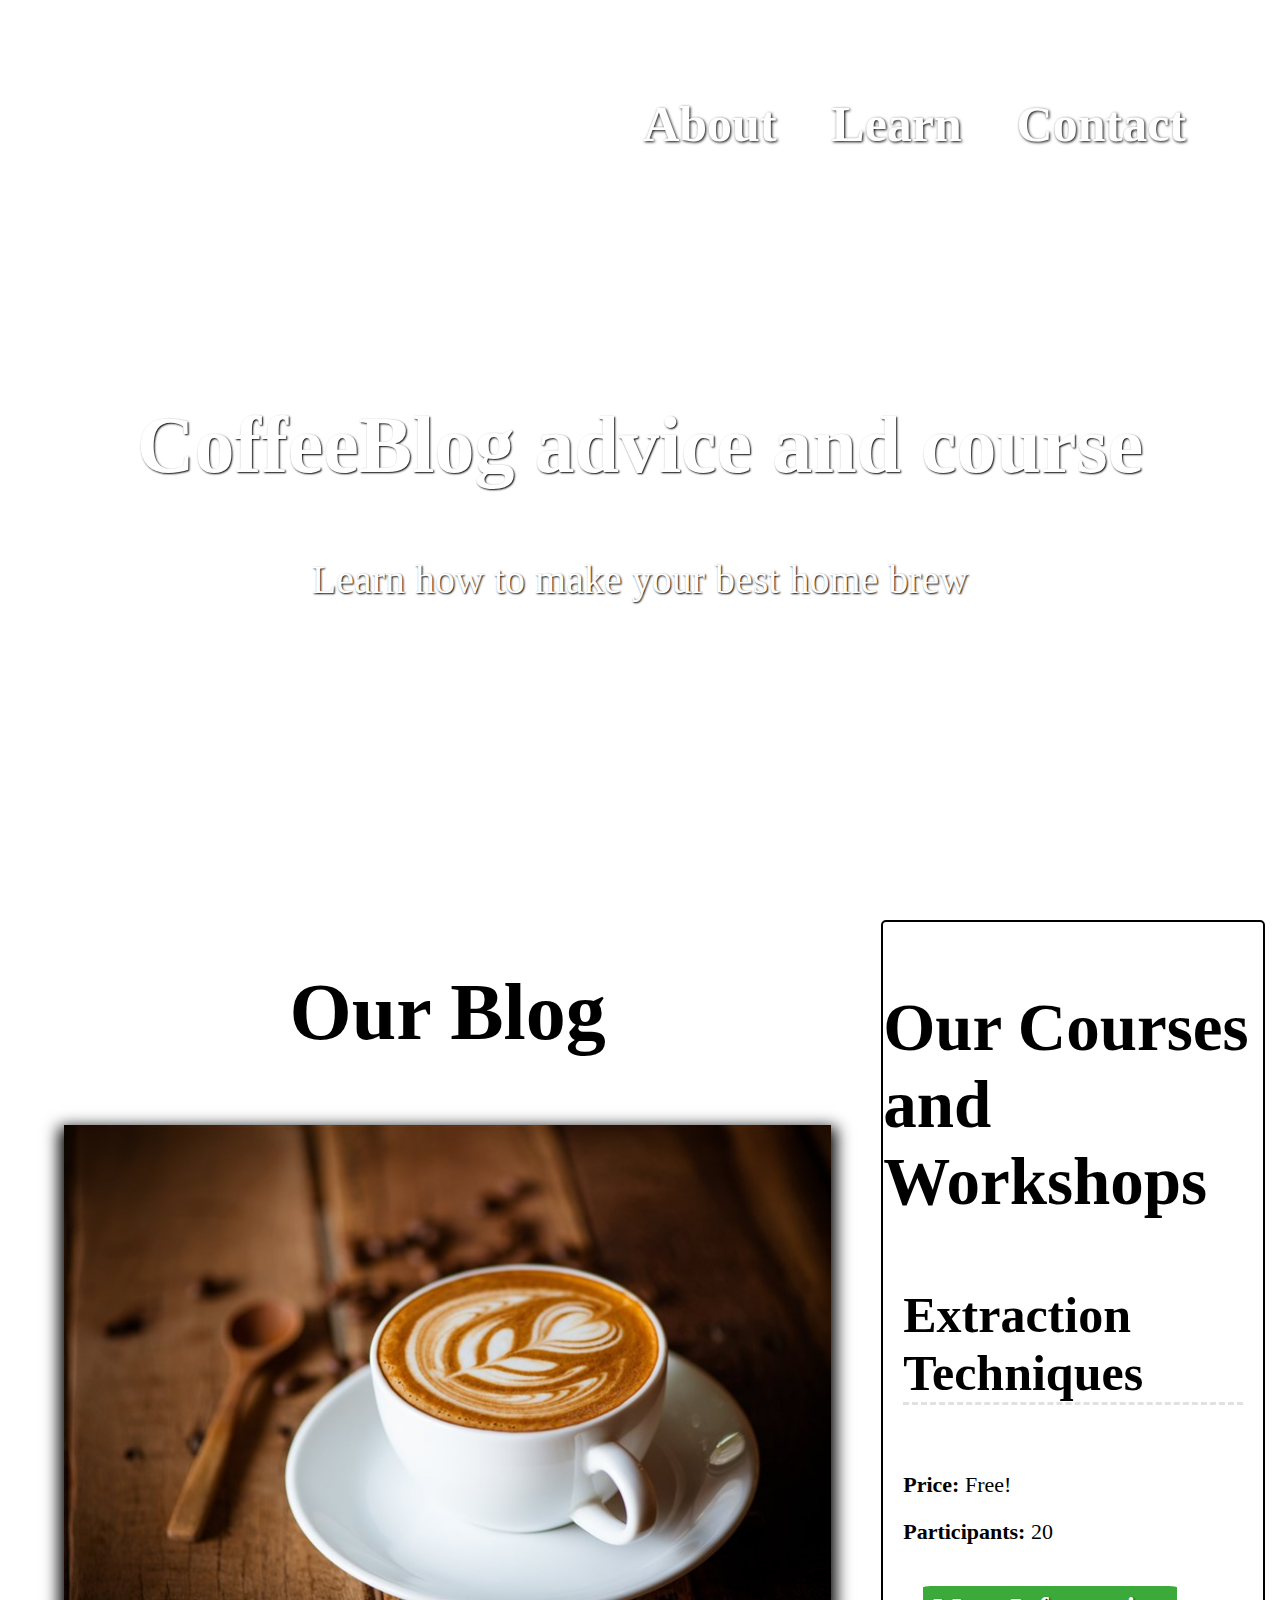
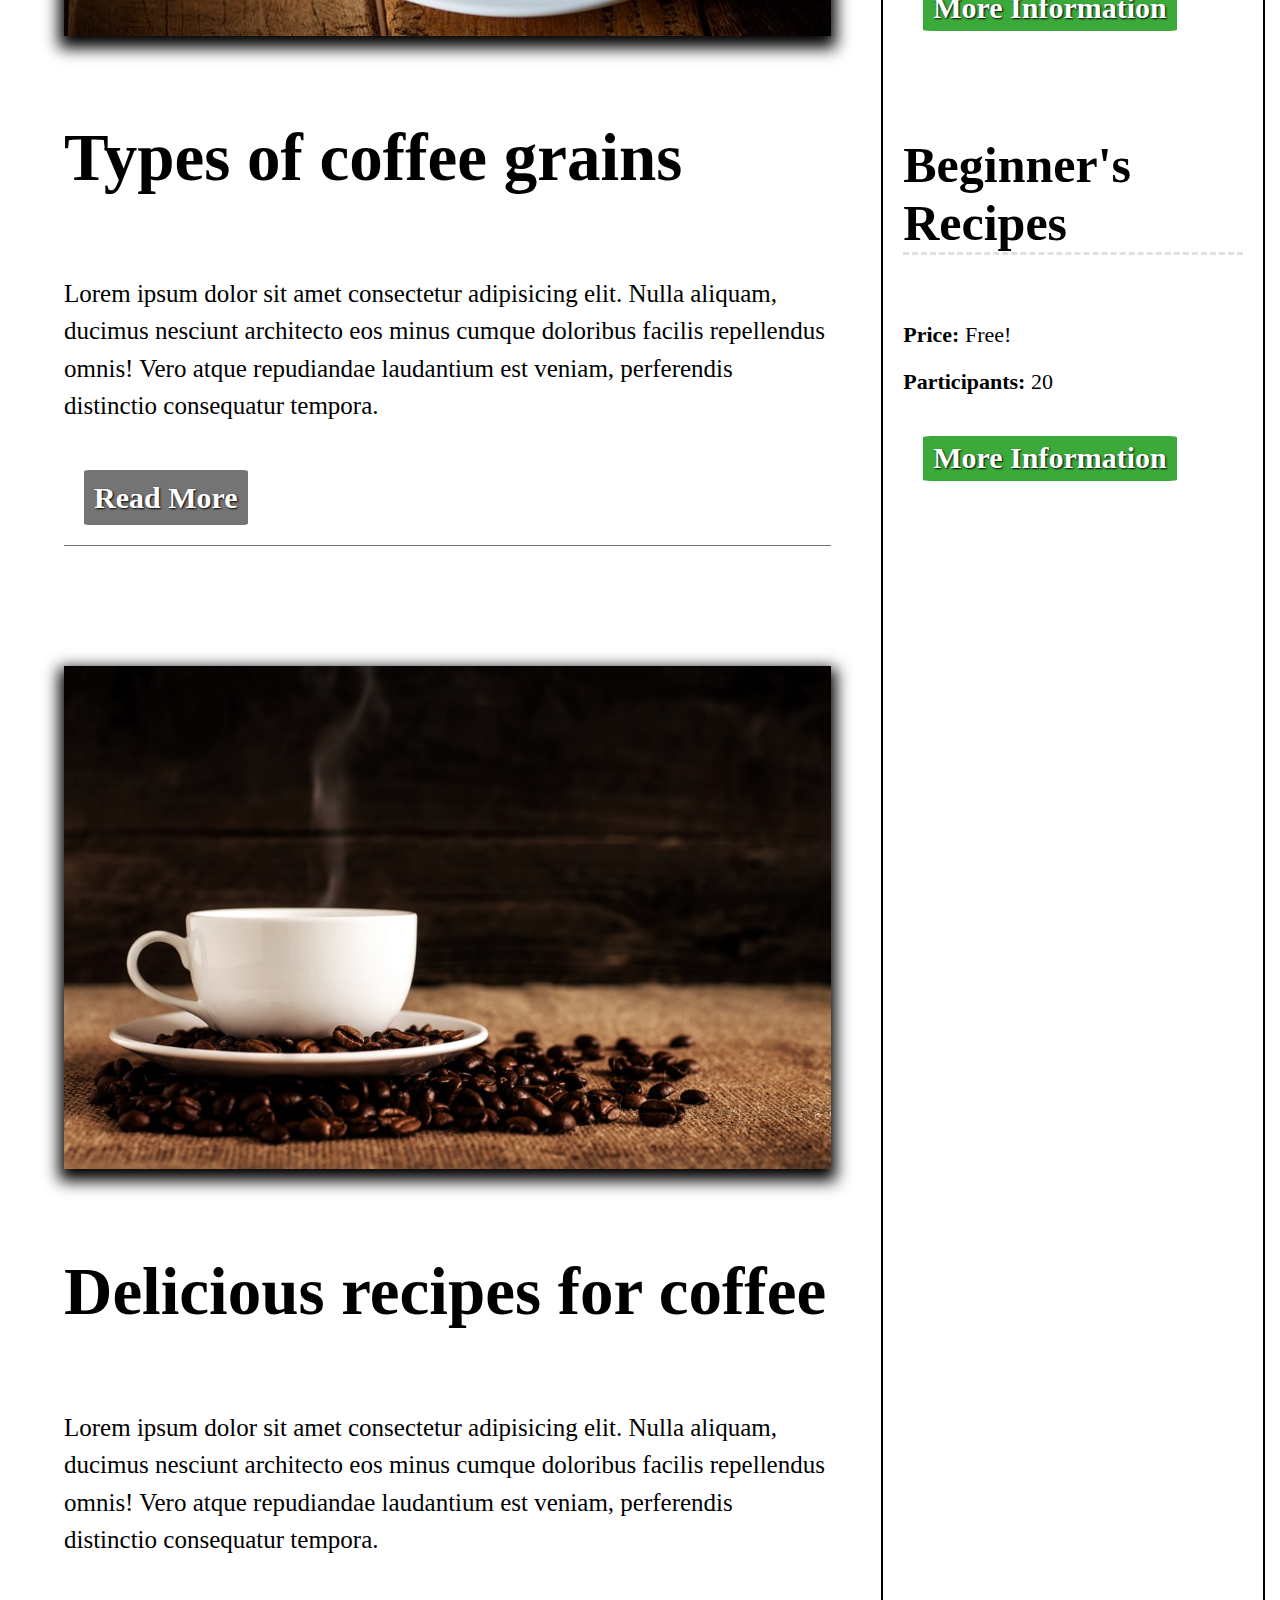
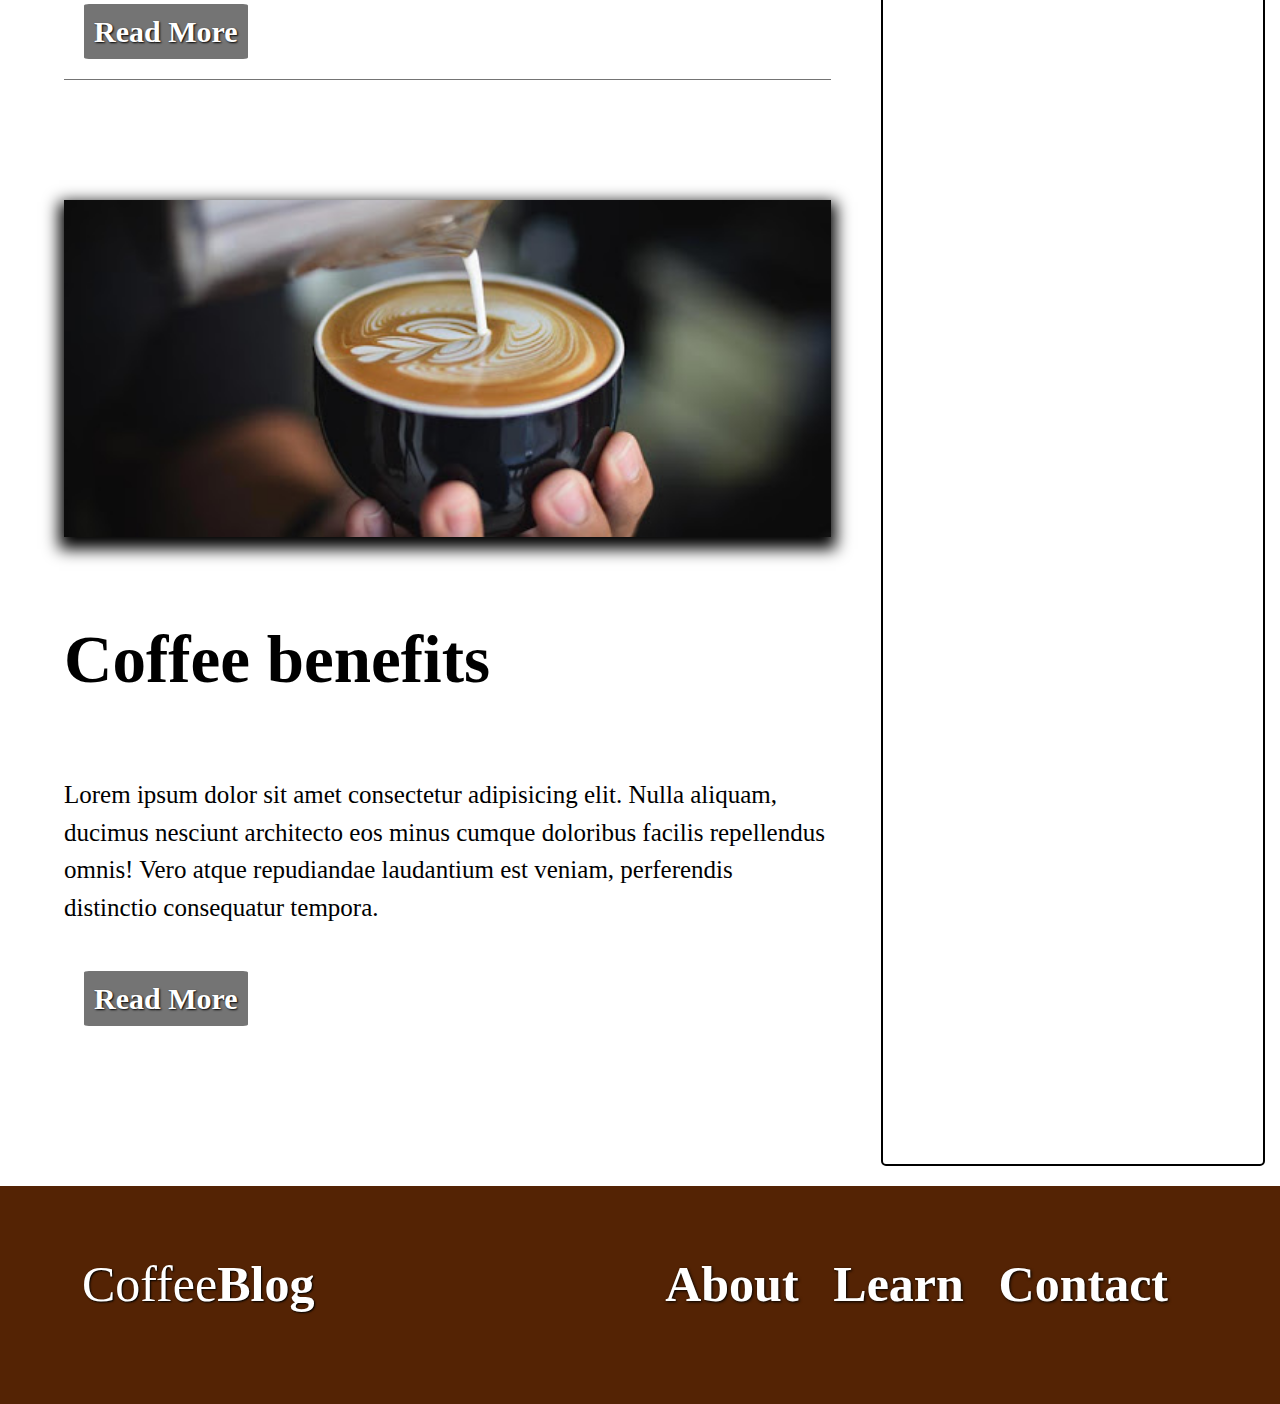
<file: BLOG/index.html>
<!DOCTYPE html>
<html lang="en">
<head>
    <meta charset="UTF-8">
    <meta name="viewport" content="width=device-width, initial-scale=1.0">
    <link href="https://fonts.googleapis.com/css2?family=Kalam&display=swap" rel="stylesheet">
    <link rel="stylesheet" href="css/normalize.css">
    <link rel="stylesheet" href="css/mystyle.css">
    <title>Coffee Blog</title>
</head>

<body>
    <header class="site-header">
        <div class="container">
            <div class="bar">
                <a href="index.html">
                    <h1>Coffee<span>Blog</span></h1>
                </a>
                <nav class="navigation">
                    <a href="about.html">About</a>
                    <a href="courses.html">Learn</a>
                    <a href="contact.html">Contact</a>
                </nav>
            </div><!--bar-->
        </div><!--container-->
        <div class="text-header">
            <h2>CoffeeBlog advice and course</h2>
            <p>Learn how to make your best home brew</p>
        </div><!--text-header-->
    </header>

    <div class="main-container container">
        <main class="blog">
            <h2 class="text-center" >Our Blog</h2>
            <article class="single-blog" >
                <div class="img-blog">
                    <img src="img/blog1.jpg" alt="coffee and beans">
                </div><!--img-blog-->
                <div class="text-blog">
                    <h3>Types of coffee grains</h3>
                    <p>Lorem ipsum dolor sit amet consectetur adipisicing elit. Nulla aliquam, ducimus nesciunt architecto eos minus cumque doloribus facilis repellendus omnis! Vero atque repudiandae laudantium est veniam, perferendis distinctio consequatur tempora.
                    </p>
                    <a href="#" class="btn btn-primary">Read More</a>
                </div><!--text-blog-->
            </article>

            <article class="single-blog" >
                <div class="img-blog">
                    <img src="img/blog2.jpg" alt="more coffee">
                </div><!--img-blog-->
                <div class="text-blog">
                    <h3>Delicious recipes for coffee</h3>
                    <p>Lorem ipsum dolor sit amet consectetur adipisicing elit. Nulla aliquam, ducimus nesciunt architecto eos minus cumque doloribus facilis repellendus omnis! Vero atque repudiandae laudantium est veniam, perferendis distinctio consequatur tempora.
                    </p>
                    <a href="#" class="btn btn-primary">Read More</a>
                </div><!--text-blog-->
            </article>

            <article class="single-blog" >
                <div class="img-blog">
                    <img src="img/blog3.jpg" alt="believe it, even more coffee">
                </div><!--img-blog-->
                <div class="text-blog">
                    <h3>Coffee benefits</h3>
                    <p>Lorem ipsum dolor sit amet consectetur adipisicing elit. Nulla aliquam, ducimus nesciunt architecto eos minus cumque doloribus facilis repellendus omnis! Vero atque repudiandae laudantium est veniam, perferendis distinctio consequatur tempora.
                    </p>
                    <a href="#" class="btn btn-primary">Read More</a>
                </div><!--text-blog-->
            </article>
        </main>
        
        <aside class="courses">
            <h3>Our Courses and Workshops</h3>
            <ul class="course-list">
                <li class="course">
                    <h4>Extraction Techniques</h4>
                    <p>Price: <span>Free!</span></p>
                    <p>Participants: <span>20</span></p>
                    <a class="btn btn-secondary" href="courses.html">More Information</a>
                </li>
                <li class="course">
                    <h4>Beginner's Recipes</h4>
                    <p>Price: <span>Free!</span></p>
                    <p>Participants: <span>20</span></p>
                    <a  class="btn btn-secondary" href="courses.html">More Information</a>
                </li>
            </ul>
        </aside>
    </div><!--main container-->

    <footer class="site-footer">
        <div class="container">
            <div class="bar">
                <p>Coffee<span>Blog</span></p>
                <nav class="navigation">
                    <a href="about.html">About</a>
                    <a href="courses.html">Learn</a>
                    <a href="contact.html">Contact</a>
                </nav>
            </div><!--bar-->
        </div><!--container-->
    </footer>
</body>
</html>
</file>
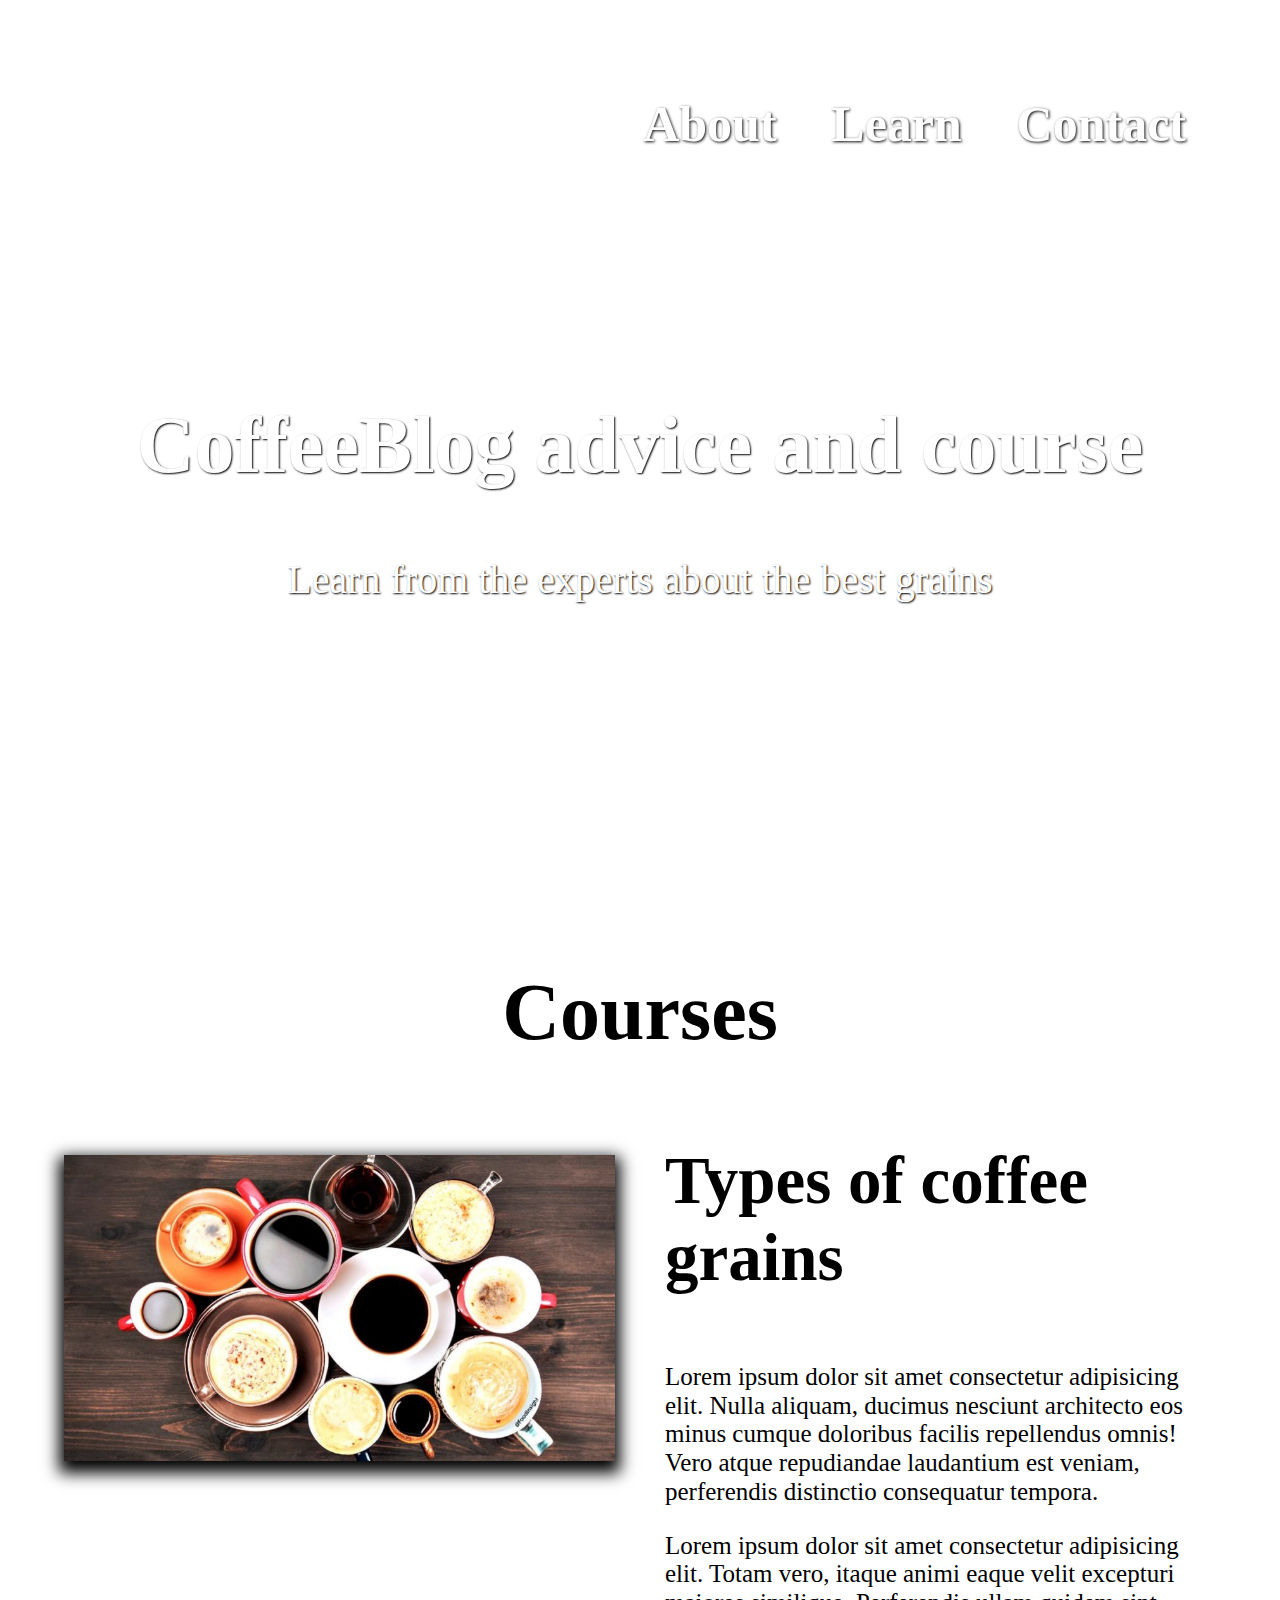
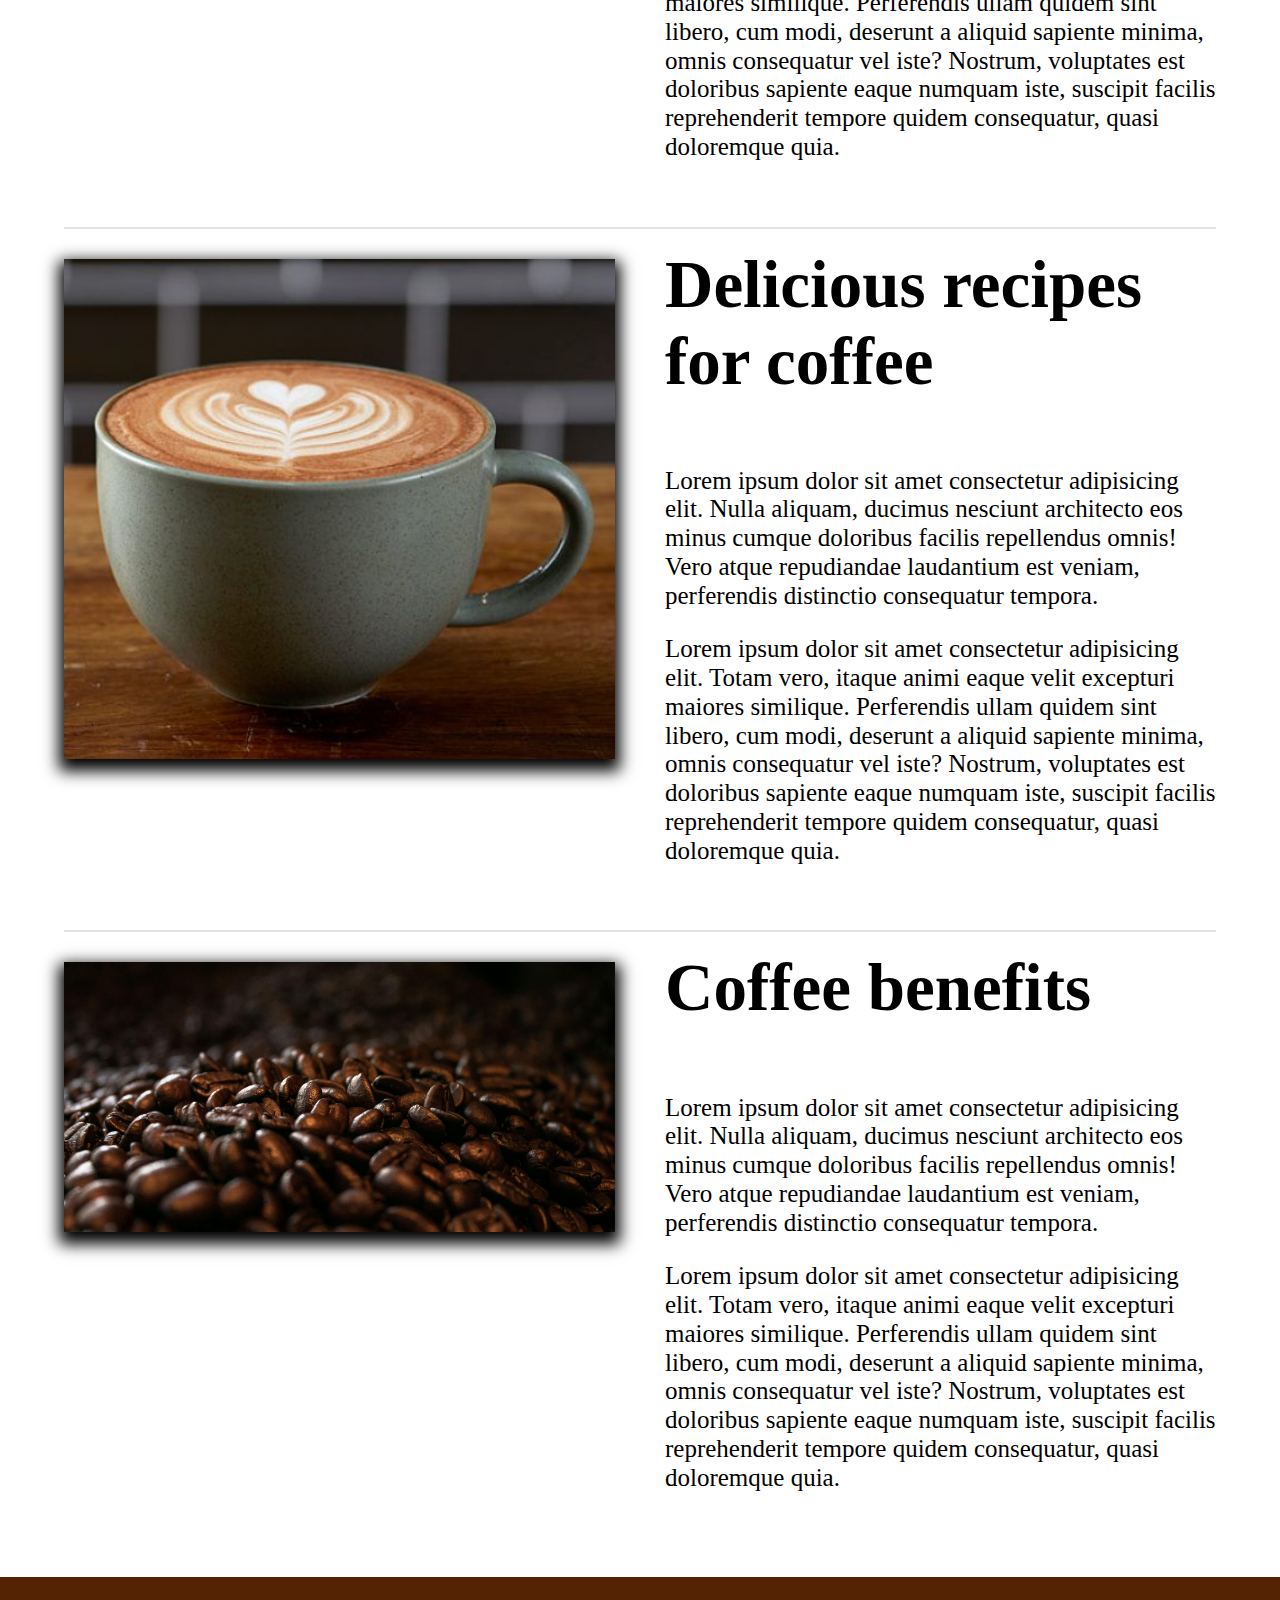
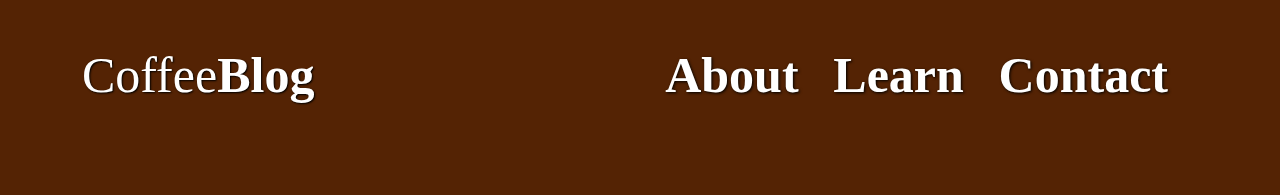
<file: BLOG/courses.html>
<!DOCTYPE html>
<html lang="en">
<head>
    <meta charset="UTF-8">
    <meta name="viewport" content="width=device-width, initial-scale=1.0">
    <link href="https://fonts.googleapis.com/css2?family=Kalam&display=swap" rel="stylesheet">
    <link rel="stylesheet" href="css/normalize.css">
    <link rel="stylesheet" href="css/mystyle.css">
    <title>Courses</title>
</head>
<body>
    <header class="site-header">
        <div class="container">
            <div class="bar">
                <a href="index.html">
                    <h1>Coffee<span>Blog</span></h1>
                </a>
                <nav class="navigation">
                    <a href="about.html">About</a>
                    <a href="courses.html">Learn</a>
                    <a href="contact.html">Contact</a>
                </nav>
            </div><!--bar-->
        </div><!--container-->
        <div class="text-header">
            <h2>CoffeeBlog advice and course</h2>
            <p>Learn from the experts about the best grains</p>
        </div><!--text-header-->
    </header>

    <main class="main-course container">
        <h2 class="text-center">Courses</h2>        
        <article class="single-course" >
            <div class="img-course">
                <img src="img/newcoffee.jpg" alt="">
            </div><!--img-blog-->
            <div class="text-course">
                <h3>Types of coffee grains</h3>
                <p>Lorem ipsum dolor sit amet consectetur adipisicing elit. Nulla aliquam, ducimus nesciunt architecto eos minus cumque doloribus facilis repellendus omnis! Vero atque repudiandae laudantium est veniam, perferendis distinctio consequatur tempora.
                </p>
                <p class="description">Lorem ipsum dolor sit amet consectetur adipisicing elit. Totam vero, itaque animi eaque velit excepturi maiores similique. Perferendis ullam quidem sint libero, cum modi, deserunt a aliquid sapiente minima, omnis consequatur vel iste? Nostrum, voluptates est doloribus sapiente eaque numquam iste, suscipit facilis reprehenderit tempore quidem consequatur, quasi doloremque quia.
                </p>
            </div><!--text-blog-->
        </article>

        <article class="single-course" >
            <div class="img-course">
                <img src="img/banner.jpg" alt="">
            </div><!--img-blog-->
            <div class="text-course">
                <h3>Delicious recipes for coffee</h3>
                <p>Lorem ipsum dolor sit amet consectetur adipisicing elit. Nulla aliquam, ducimus nesciunt architecto eos minus cumque doloribus facilis repellendus omnis! Vero atque repudiandae laudantium est veniam, perferendis distinctio consequatur tempora.
                </p>
                <p class="description">Lorem ipsum dolor sit amet consectetur adipisicing elit. Totam vero, itaque animi eaque velit excepturi maiores similique. Perferendis ullam quidem sint libero, cum modi, deserunt a aliquid sapiente minima, omnis consequatur vel iste? Nostrum, voluptates est doloribus sapiente eaque numquam iste, suscipit facilis reprehenderit tempore quidem consequatur, quasi doloremque quia.
                </p>
            </div><!--text-blog-->
        </article>

        <article class="single-course" >
            <div class="img-course">
                <img src="img/coffeehero.jpg" alt="">
            </div><!--img-blog-->
            <div class="text-course">
                <h3>Coffee benefits</h3>
                <p>Lorem ipsum dolor sit amet consectetur adipisicing elit. Nulla aliquam, ducimus nesciunt architecto eos minus cumque doloribus facilis repellendus omnis! Vero atque repudiandae laudantium est veniam, perferendis distinctio consequatur tempora.
                </p>
                <p class="description">Lorem ipsum dolor sit amet consectetur adipisicing elit. Totam vero, itaque animi eaque velit excepturi maiores similique. Perferendis ullam quidem sint libero, cum modi, deserunt a aliquid sapiente minima, omnis consequatur vel iste? Nostrum, voluptates est doloribus sapiente eaque numquam iste, suscipit facilis reprehenderit tempore quidem consequatur, quasi doloremque quia.
                </p>
            </div><!--text-blog-->
        </article>
        
    </main>
    
    <footer class="site-footer">
        <div class="container">
            <div class="bar">
                <p>Coffee<span>Blog</span></p>
                <nav class="navigation">
                    <a href="about.html">About</a>
                    <a href="courses.html">Learn</a>
                    <a href="contact.html">Contact</a>
                </nav>
            </div><!--bar-->
        </div><!--container-->
    </footer>
</body>
</html>
</file>
<file: BLOG/css/mystyle.css>
html {
    font-size: 62.5%;
}

body {
    font-family: 'Amatic SC', cursive;
    font-size: 1.9rem;
}

/* globals */


h1 {
    font-size: 10rem;
}

h2 {
    font-size: 8rem;
}

h3 {
    font-size: 6.7rem;
}

h4 {
    font-size: 5rem;
}

p {
    font-size: 2.5rem;
}

img {
    width: 100%;
    -webkit-box-shadow: 0px 7px 15px 5px #000000; 
    box-shadow: 0px 7px 15px 5px #000000;
}

.container {
    max-width: 160rem;
    width: 90%;
    margin: 0 auto;
}

/* utilities */

.text-center {
    text-align: center;
}

/*header*/

.site-header {
    background-image: url("https://specials-images.forbesimg.com/imageserve/1152308114/960x0.jpg?fit=scale");
    background-repeat: no-repeat;
    background-position: center center;
    background-size: cover;
    height: 90rem;
}

.site-header a{
    color: white;
    text-decoration: none;
    margin-left: 2rem;
}
.site-header h1{
    text-align: center;
    font-weight: 400;
    color: white;
}

.site-header span {
    font-weight: 700;
}

@media(min-width:768px) {
    .bar {
        display: flex;
        justify-content: space-between;
        align-items: center;
    }
}

/* navigation */

.container {
    margin-bottom: 2rem;
}

.navigation a {
    display: block;
    color: white;
    text-decoration: none;
    font-weight: 700;
    font-size: 5rem;
    text-shadow: 1px 1px 3px black;
}

@media(min-width:768px) {
    .navigation a {
        display: inline;
        margin-right: 3rem;
    }
}

.text-header {
    color: white;
    text-align: center;
    text-shadow: 1px 1px 2px black;
    
}

@media(min-width:768px) {
    .text-header {
        margin-top: 15rem;
    }
}

.text-header p {
    font-size: 4rem;
    padding-bottom: 2rem;
    margin-bottom: 10rem;
}

/* blog */

.main-container {
    display: flex;
    flex-wrap: wrap;
    /* margin: 5rem; */
}

.blog {
    flex: 0 0 100%;
}

@media(min-width:768px) {
    .main-container {
       display: grid;
       grid-template-columns: 66.6% 33.3%;
       column-gap: 5rem; 
       
    }

    .blog {
        flex-basis: 66.6%;
    }
}

/* single blog */



.single-blog {
    margin-bottom: 12rem;
    border-bottom:  1px solid #747474; 
}

.single-blog:last-of-type {
    border-bottom: none;
}

.text-blog {
    font-size: 2.1rem;
    line-height: 1.5;
}


.btn {
    display: block;
    text-align: center;
    text-shadow: 1px 1px 2px black;
    color: white;
    text-decoration: none;
    font-weight: 700;
    font-size: 3rem;
    padding: .5rem 1rem;
    margin: 2rem;
    flex: 0 0 100%;
    border-radius: 3%;
}

.btn-primary {
    background-color: #747474;
}

.btn-secondary {
    background-color: #3baa3b;
}

.btn-primary:hover {
    color: #747474;
    background-color: white;
    transform: scale(1.1);
}


.btn-secondary:hover {
    color: #3baa3b;
    background-color: white;
    transform: scale(1.1);
}

@media(min-width:768px) {
    .btn {
        display: inline-block;
        flex: 0 0 auto;
    }
}

/* footer */

.site-footer {
    background-color: #542304;
    padding: 2rem;
}

.site-footer p {
    color: white;
    font-size:  5rem;
    text-shadow: 1px 1px 2px black;
}

.site-footer span {
    font-weight: 700;
}

/* Aside */

.course-list {
    list-style: none;
    padding: 0;
}

.course {
    padding: 0 2rem;
    padding-bottom: 2rem;
    
}

.course h4 {
    border-bottom: 3px dashed #e1e1e1;
}

.course p {
    font-weight: 700;
    font-size: 2.2rem;
}

.course p span {
    font-weight: 400;
}

.courses {
    margin-top: 2rem;
    border: 2px solid #000;
    border-radius: 5px;
}

/* About */

.img-about {
    margin-top: 7rem;
}

.about-content p {
    text-align: justify;
}

@media(min-width:768px){
    .main-about {
        display: grid;
        grid-template-columns: repeat(2, 1fr);
        column-gap: 2rem;
    }
}

/* Courses */

@media(min-width:768px){
    .main-course {
        display: flex;
        flex-direction: column;
        justify-content: space-between;    
    }
    
    .main-course .single-course {
        display: grid;
        grid-template-columns:repeat(2, 1fr);
        column-gap: 5rem;
    }
    
    .img-course {
        flex: 0 0 100%;
    }
    
    .single-course {
        border-bottom:2px solid  #e1e1e1;
        padding-bottom: 4rem;
        margin-top: 3rem;
    }
    
    .single-course:last-of-type {
        border-bottom: none;
    }
    
    .text-course {
        margin-top: -8rem;
    }
}

/* Contact */

@media(min-width:768px) {
    .main-contact{
        display: flex;
        justify-content: space-between;
        flex-wrap: wrap;
    }

    .center-element {
        justify-content: center;
    }

    .form-contact-img {
        flex: 0 0 100%;
        justify-content: center;
    }

    .column-80 {
        flex: 0 0 calc(83% - 1rem);
    }
}

.form-contact {
    background-color: #fff;
    padding: 2rem;
    font-size: 2rem;
}

@media(min-width:768px) {
    .form-contact {
        margin-top: -10rem;
    }

}

.form-contact .field {
    display: flex;
    justify-content: space-between;
    margin-bottom: 2rem;
}

.form-contact .field label {
    flex: 0 0 8rem;
}

.form-contact .field input:not([type="submit"]), .form-contact .field textarea {
    flex: 1;
    border: 1px solid #523007;
    padding: 1rem;
    border-radius: 5px;
}

.form-contact textarea {
    height: 20rem;
}

.form-contact .send {
    display: flex;
    justify-content: flex-end;
}
</file>
